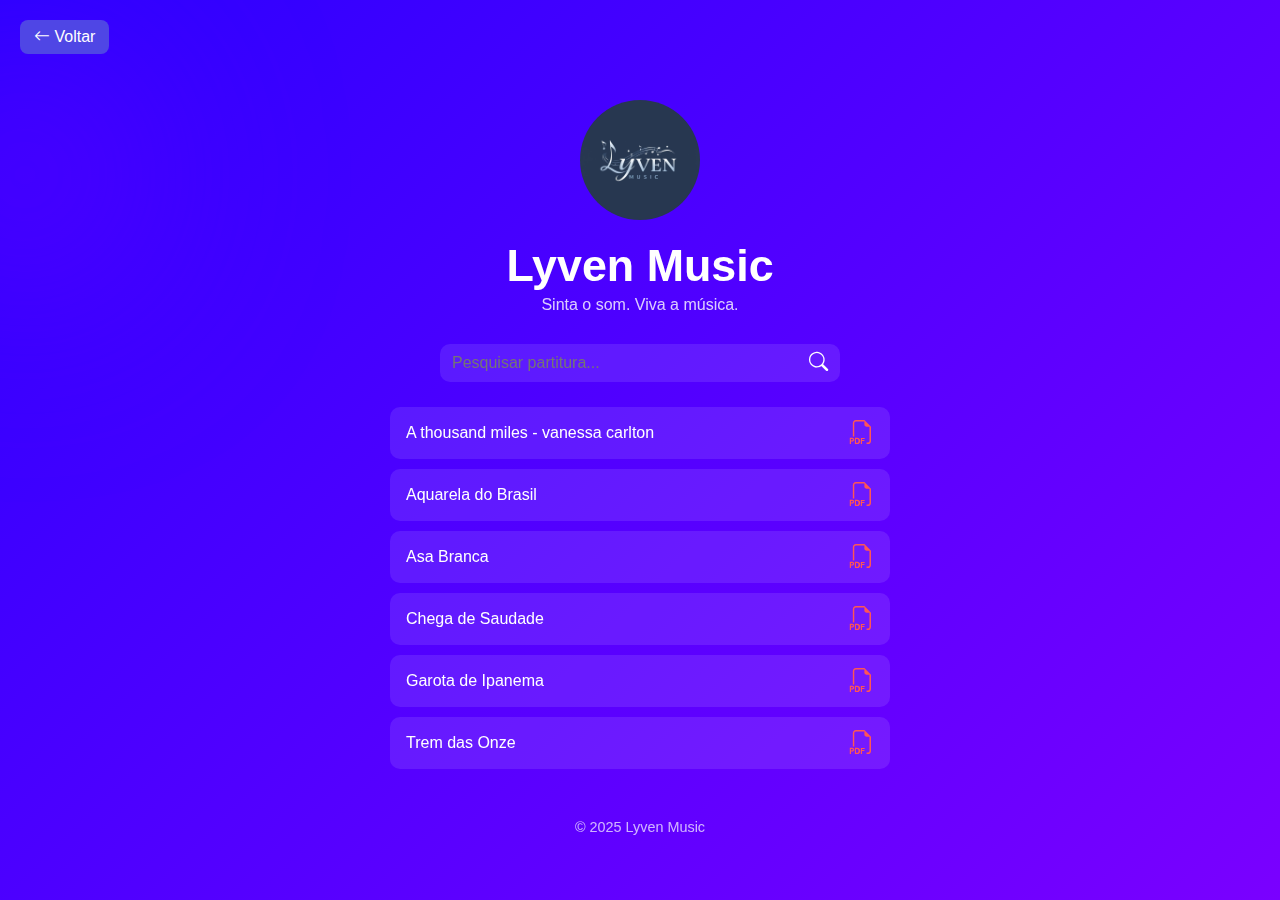
<file: index.html>
<!DOCTYPE html>
<html lang="pt-BR">
<head>
  <meta charset="UTF-8">
  <meta name="viewport" content="width=device-width, initial-scale=1.0">
  <link rel="stylesheet" href="./assets/index.css">
  <title>Lyven Music - Partituras</title>

  <!-- Ícones Bootstrap -->
  <link
    rel="stylesheet"
    href="https://cdn.jsdelivr.net/npm/bootstrap-icons@1.11.3/font/bootstrap-icons.min.css"
  >
</head>
<body>

  <!-- Fundo decorativo -->
  <div class="background-shape"></div>
  <div class="background-shape"></div>

  <!-- Botão de voltar -->
  <button class="btn-back" onclick="window.history.back()">
  <i class="bi bi-arrow-left"></i> Voltar
  </button>

  <img src="./assets/logo.jpg" alt="Lyven Music" class="logo">

  

  <h1>Lyven Music</h1>
  <p>Sinta o som. Viva a música.</p>

  <!-- Campo de pesquisa -->
  <div class="search-container">
    <input type="text" id="search" placeholder="Pesquisar partitura...">
    <button id="btn-search"><i class="bi bi-search"></i></button>
  </div>

  <ul id="lista-pdfs"></ul>

  <footer>© 2025 Lyven Music</footer>

  <script>
    const pdfs = [
      { nome: "Aquarela do Brasil", link: "pdfs/aquarela.pdf" },
      { nome: "Garota de Ipanema", link: "pdfs/garota.pdf" },
      { nome: "Trem das Onze", link: "pdfs/trem.pdf" },
      { nome: "Chega de Saudade", link: "pdfs/chega.pdf" },
      { nome: "Asa Branca", link: "pdfs/asa.pdf" },
      { nome: "A thousand miles - vanessa carlton"}
    ];

    pdfs.sort((a, b) => a.nome.localeCompare(b.nome));

    const lista = document.getElementById("lista-pdfs");
    const searchInput = document.getElementById("search");

    function renderList(filtro = "") {
      lista.innerHTML = "";
      pdfs
        .filter(pdf => pdf.nome.toLowerCase().includes(filtro.toLowerCase()))
        .forEach(pdf => {
          const li = document.createElement("li");
          li.innerHTML = `
            <span>${pdf.nome}</span>
            <a href="${pdf.link}" download title="Baixar PDF">
              <i class="bi bi-filetype-pdf"></i>
            </a>
          `;
          lista.appendChild(li);
        });
    }

    searchInput.addEventListener("input", () => renderList(searchInput.value));
    renderList();
  </script>

</body>
</html>
</file>
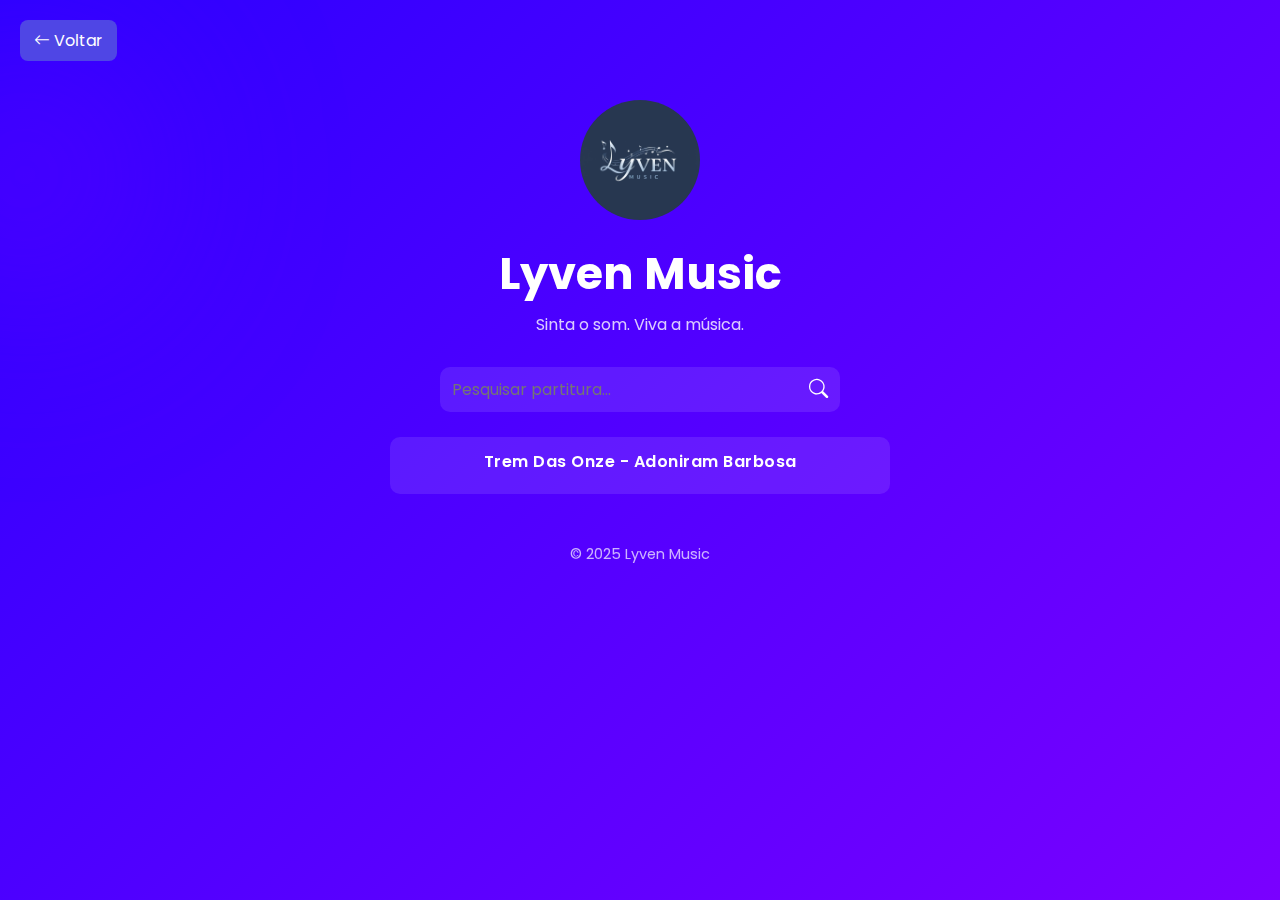
<file: assets/pages/pdfsMusics.html>
<!DOCTYPE html>
<html lang="pt-BR">
<head>
  <meta charset="UTF-8">
  <meta name="viewport" content="width=device-width, initial-scale=1.0">
  <link rel="stylesheet" href="../css/pdfsMusicsStyle.css">
  <link rel="stylesheet" href="../css/global.css">
  <title>Lyven Music - Partituras</title>

  <!-- Ícones Bootstrap -->
  <link
    rel="stylesheet"
    href="https://cdn.jsdelivr.net/npm/bootstrap-icons@1.11.3/font/bootstrap-icons.min.css"
  >
</head>
<body>

  <!-- Fundo decorativo -->
  <div class="background-shape"></div>
  <div class="background-shape"></div>

  <!-- Botão de voltar -->
  <button class="btn-back" onclick="window.location.href='../../index.html'">
    <i class="bi bi-arrow-left"></i> Voltar
  </button>

  <!-- Logo -->
  <img src="../img/logo.jpg" alt="Lyven Music" class="logo">

  <h1>Lyven Music</h1>
  <p>Sinta o som. Viva a música.</p>

  <!-- Campo de pesquisa -->
  <div class="search-container">
    <input type="text" id="search" placeholder="Pesquisar partitura...">
    <button id="btn-search"><i class="bi bi-search"></i></button>
  </div>

  <!-- Lista de PDFs -->
  <ul id="lista-pdfs"></ul>

  <footer>© 2025 Lyven Music</footer>

  <script src="../js/pdfsMusicsJS.js"></script>
</body>
</html>
</file>
<file: assets/index.css>
* {
  margin: 0;
  padding: 0;
  box-sizing: border-box;
  font-family: "Poppins", sans-serif;
}

body {
  background: linear-gradient(135deg, #2b00ff, #7a00ff);
  color: #fff;
  min-height: 100vh;
  display: flex;
  flex-direction: column;
  align-items: center;
  padding: 40px 20px;
  overflow-y: auto;
}

.btn-back {
  position: fixed;       /* Fixa na tela */
  top: 20px;             /* Distância do topo */
  left: 20px;            /* Distância da esquerda */
  padding: 8px 14px;
  font-size: 16px;
  background-color: #4f46e5;
  color: white;
  border: none;
  border-radius: 8px;
  cursor: pointer;
  z-index: 1000;         /* Para ficar acima de outros elementos */
  transition: background 0.3s;
}

.btn-back:hover {
  background-color: #3730a3;
}

/* Logo centralizada */
.logo {
  display: block;
  margin: 60px auto 20px auto; /* Ajuste topo para não sobrepor botão */
  width: 120px;
  height: 120px;
  border-radius: 50%;
  object-fit: cover;
}


h1 {
  font-size: 2.8rem;
  margin-bottom: 5px;
}

p {
  opacity: 0.8;
  margin-bottom: 30px;
}

.search-container {
  display: flex;
  align-items: center;
  background: rgba(255, 255, 255, 0.1);
  border-radius: 10px;
  padding: 8px 12px;
  width: 100%;
  max-width: 400px;
  margin-bottom: 25px;
}

.search-container input {
  flex: 1;
  background: transparent;
  border: none;
  color: #fff;
  font-size: 1rem;
  outline: none;
}

.search-container button {
  background: transparent;
  border: none;
  color: #fff;
  cursor: pointer;
  font-size: 1.2rem;
  transition: transform 0.2s, color 0.2s;
}

.search-container button:hover {
  transform: scale(1.15);
  color: #00c8ff;
}

ul {
  list-style: none;
  width: 100%;
  max-width: 500px;
}

li {
  display: flex;
  justify-content: space-between;
  align-items: center;
  background: rgba(255, 255, 255, 0.1);
  padding: 12px 16px;
  border-radius: 10px;
  margin-bottom: 10px;
  transition: background 0.2s;
}

li:hover {
  background: rgba(255, 255, 255, 0.2);
}

i.bi-filetype-pdf {
  color: #ff5555;
  font-size: 1.5rem;
  transition: transform 0.3s ease, filter 0.3s ease, color 0.3s ease;
}

/* Efeito de brilho suave */
i.bi-filetype-pdf:hover {
  transform: scale(1.2) rotate(-5deg);
  filter: drop-shadow(0 0 8px #ff9999);
  color: #ff7777;
}

footer {
  margin-top: 40px;
  font-size: 0.9rem;
  opacity: 0.7;
  text-align: center;
}

.background-shape {
  position: fixed;
  width: 250px;
  height: 250px;
  border-radius: 50%;
  filter: blur(100px);
  opacity: 0.5;
  z-index: -1;
}

.background-shape:first-child {
  background: #6a00ff;
  top: 50px;
  left: -100px;
}

.background-shape:last-child {
  background: #009dff;
  bottom: 50px;
  right: -100px;
}


.instr-list {
  margin-top: 8px;
  padding-left: 0; /* remove indentação excessiva */
  transition: max-height 0.3s ease;
}

.instr-list li {
  list-style: none;
  margin: 6px 0;
  background: rgba(255, 255, 255, 0.1);
  padding: 10px 16px;
  border-radius: 8px;
  cursor: default;
  transition: background 0.2s;
  display: flex;
  justify-content: space-between;
  align-items: center;
}

.instr-list li:hover {
  background: rgba(255, 255, 255, 0.2);
}

.instr-list a {
  color: #ff5555;
  font-size: 1.2rem;
  transition: transform 0.3s ease, filter 0.3s ease, color 0.3s ease;
}

.instr-list a:hover {
  transform: scale(1.2) rotate(-5deg);
  filter: drop-shadow(0 0 8px #ff9999);
  color: #ff7777;
}

.music-title {
  font-weight: 600;
  text-transform: capitalize;
  letter-spacing: 0.5px;
}



/* Responsividade */
@media (max-width: 600px) {
  h1 {
    font-size: 2rem;
  }
  .search-container {
    max-width: 100%;
  }
  li {
    font-size: 0.9rem;
  }
}
</file>
<file: assets/css/pdfsMusicsStyle.css>
body {
  background: linear-gradient(135deg, #2b00ff, #7a00ff);
  color: #fff;
  min-height: 100vh;
  display: flex;
  flex-direction: column;
  align-items: center;
  padding: 40px 20px;
  overflow-y: auto;
}

.btn-back {
  position: fixed;
  top: 20px;
  left: 20px;
  padding: 8px 14px;
  font-size: 16px;
  background-color: #4f46e5;
  color: white;
  border: none;
  border-radius: 8px;
  cursor: pointer;
  z-index: 1000;
  transition: background 0.3s;
}

.btn-back:hover {
  background-color: #3730a3;
}

/* Logo centralizada */
.logo {
  display: block;
  margin: 60px auto 20px auto;
  width: 120px;
  height: 120px;
  border-radius: 50%;
  object-fit: cover;
}

h1 {
  font-size: 2.8rem;
  margin-bottom: 5px;
}

p {
  opacity: 0.8;
  margin-bottom: 30px;
}

.search-container {
  display: flex;
  align-items: center;
  background: rgba(255, 255, 255, 0.1);
  border-radius: 10px;
  padding: 8px 12px;
  width: 100%;
  max-width: 400px;
  margin-bottom: 25px;
}

.search-container input {
  flex: 1;
  background: transparent;
  border: none;
  color: #fff;
  font-size: 1rem;
  outline: none;
}

.search-container button {
  background: transparent;
  border: none;
  color: #fff;
  cursor: pointer;
  font-size: 1.2rem;
  transition: transform 0.2s, color 0.2s;
}

.search-container button:hover {
  transform: scale(1.15);
  color: #00c8ff;
}

#lista-pdfs div {
  font-size: 1.1rem;
  letter-spacing: 1px;
  animation: fade 1s ease-in-out infinite alternate;
}

@keyframes fade {
  from { opacity: 0.4; }
  to { opacity: 1; }
}

ul {
  list-style: none;
  width: 100%;
  max-width: 500px;
}

li {
  display: flex;
  justify-content: space-between;
  align-items: center;
  background: rgba(255, 255, 255, 0.1);
  padding: 12px 16px;
  border-radius: 10px;
  margin-bottom: 10px;
  transition: background 0.2s;
}

li:hover {
  background: rgba(255, 255, 255, 0.2);
}

/* Ícone PDF principal */
i.bi-filetype-pdf {
  color: #ff5555;
  font-size: 1.5rem;
  transition: transform 0.3s ease, filter 0.3s ease, color 0.3s ease;
}

/* Efeito de brilho suave */
i.bi-filetype-pdf:hover {
  transform: scale(1.2) rotate(-5deg);
  filter: drop-shadow(0 0 8px #ff9999);
  color: #ff7777;
}

footer {
  margin-top: 40px;
  font-size: 0.9rem;
  opacity: 0.7;
  text-align: center;
}

.background-shape {
  position: fixed;
  width: 250px;
  height: 250px;
  border-radius: 50%;
  filter: blur(100px);
  opacity: 0.5;
  z-index: -1;
}

.background-shape:first-child {
  background: #6a00ff;
  top: 50px;
  left: -100px;
}

.background-shape:last-child {
  background: #009dff;
  bottom: 50px;
  right: -100px;
}

/* Lista de instrumentos */
.instr-list {
  margin-top: 8px;
  padding-left: 0;
  transition: max-height 0.3s ease, opacity 0.3s ease;
  opacity: 0;
  overflow: hidden;
  max-height: 0; /* 🔹 impede a lista de expandir antes do clique */
}



.instr-list.open {
  opacity: 1;
}

.instr-list li {
  list-style: none;
  margin: 6px 0;
  background: rgba(255, 255, 255, 0.1);
  padding: 10px 16px;
  border-radius: 8px;
  cursor: default;
  transition: background 0.2s;
  display: flex;
  justify-content: space-between;
  align-items: center;
}

.instr-list li:hover {
  background: rgba(255, 255, 255, 0.2);
}

.music-title {
  font-weight: 600;
  text-transform: capitalize;
  letter-spacing: 0.5px;
}

/* Ícone PDF à direita (clicável) */
.pdf-icon-link i {
  color: #ff5a5a;
  font-size: 1.3rem;
  transition: transform 0.2s ease, color 0.2s ease;
}

.pdf-icon-link:hover i {
  transform: scale(1.15);
  color: #ff8c8c;
}

.music-item {
  flex-direction: column;
  align-items: stretch;
}

.music-item > .music-title {
  cursor: pointer;
  width: 100%;
}

.music-item > .music-title:hover {
  color: #00c8ff;
}

.instr-list {
  margin-top: 8px;
  padding-left: 0;
  transition: max-height 0.3s ease, opacity 0.3s ease;
  opacity: 0;
  overflow: hidden;
}

.instr-list.open {
  opacity: 1;
}

.instr-list li {
  margin: 6px 0;
  background: rgba(255, 255, 255, 0.12);
  padding: 10px 16px;
  border-radius: 8px;
  display: flex;
  justify-content: space-between;
  align-items: center;
}

.instr-list li span {
  font-weight: 500;
}

.pdf-icon-link i {
  color: #ff5a5a;
  font-size: 1.4rem;
  transition: transform 0.2s ease, color 0.2s ease;
}

.pdf-icon-link:hover i {
  transform: scale(1.15);
  color: #ff8c8c;
}


/* Responsividade */
@media (max-width: 600px) {
  h1 {
    font-size: 2rem;
  }
  .search-container {
    max-width: 100%;
  }
  li {
    font-size: 0.9rem;
  }
}
</file>
<file: assets/css/global.css>
@import url('https://fonts.googleapis.com/css2?family=Poppins:wght@400;600&display=swap');


* {
  margin: 0;
  padding: 0;
  box-sizing: border-box;
  font-family: "Poppins", sans-serif;
}
</file>
